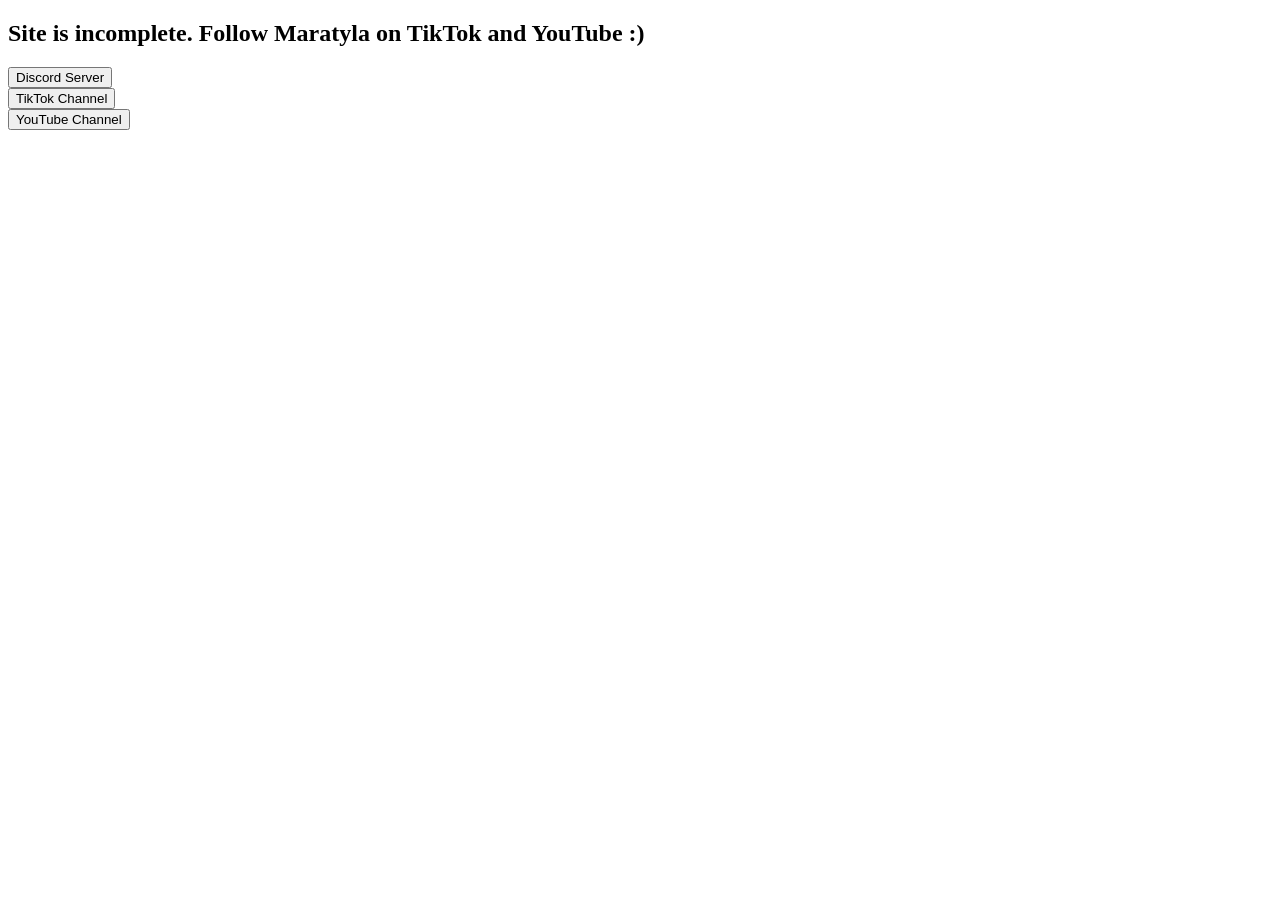
<file: index.html>
<!DOCTYPE html>
<html>
  <body>
    <h2>Site is incomplete. Follow Maratyla on TikTok and YouTube :)</h2>
    <form action="https://discord.gg/37ApsxjW4s">
    <input type="submit" value="Discord Server" />
    </form>
    <form action="https://www.tiktok.com/@maratyla">
    <input type="submit" value="TikTok Channel" />
    </form>
    <form action="https://www.youtube.com/@maratyla">
    <input type="submit" value="YouTube Channel" />
    </form>
  </body>
</html>
</file>
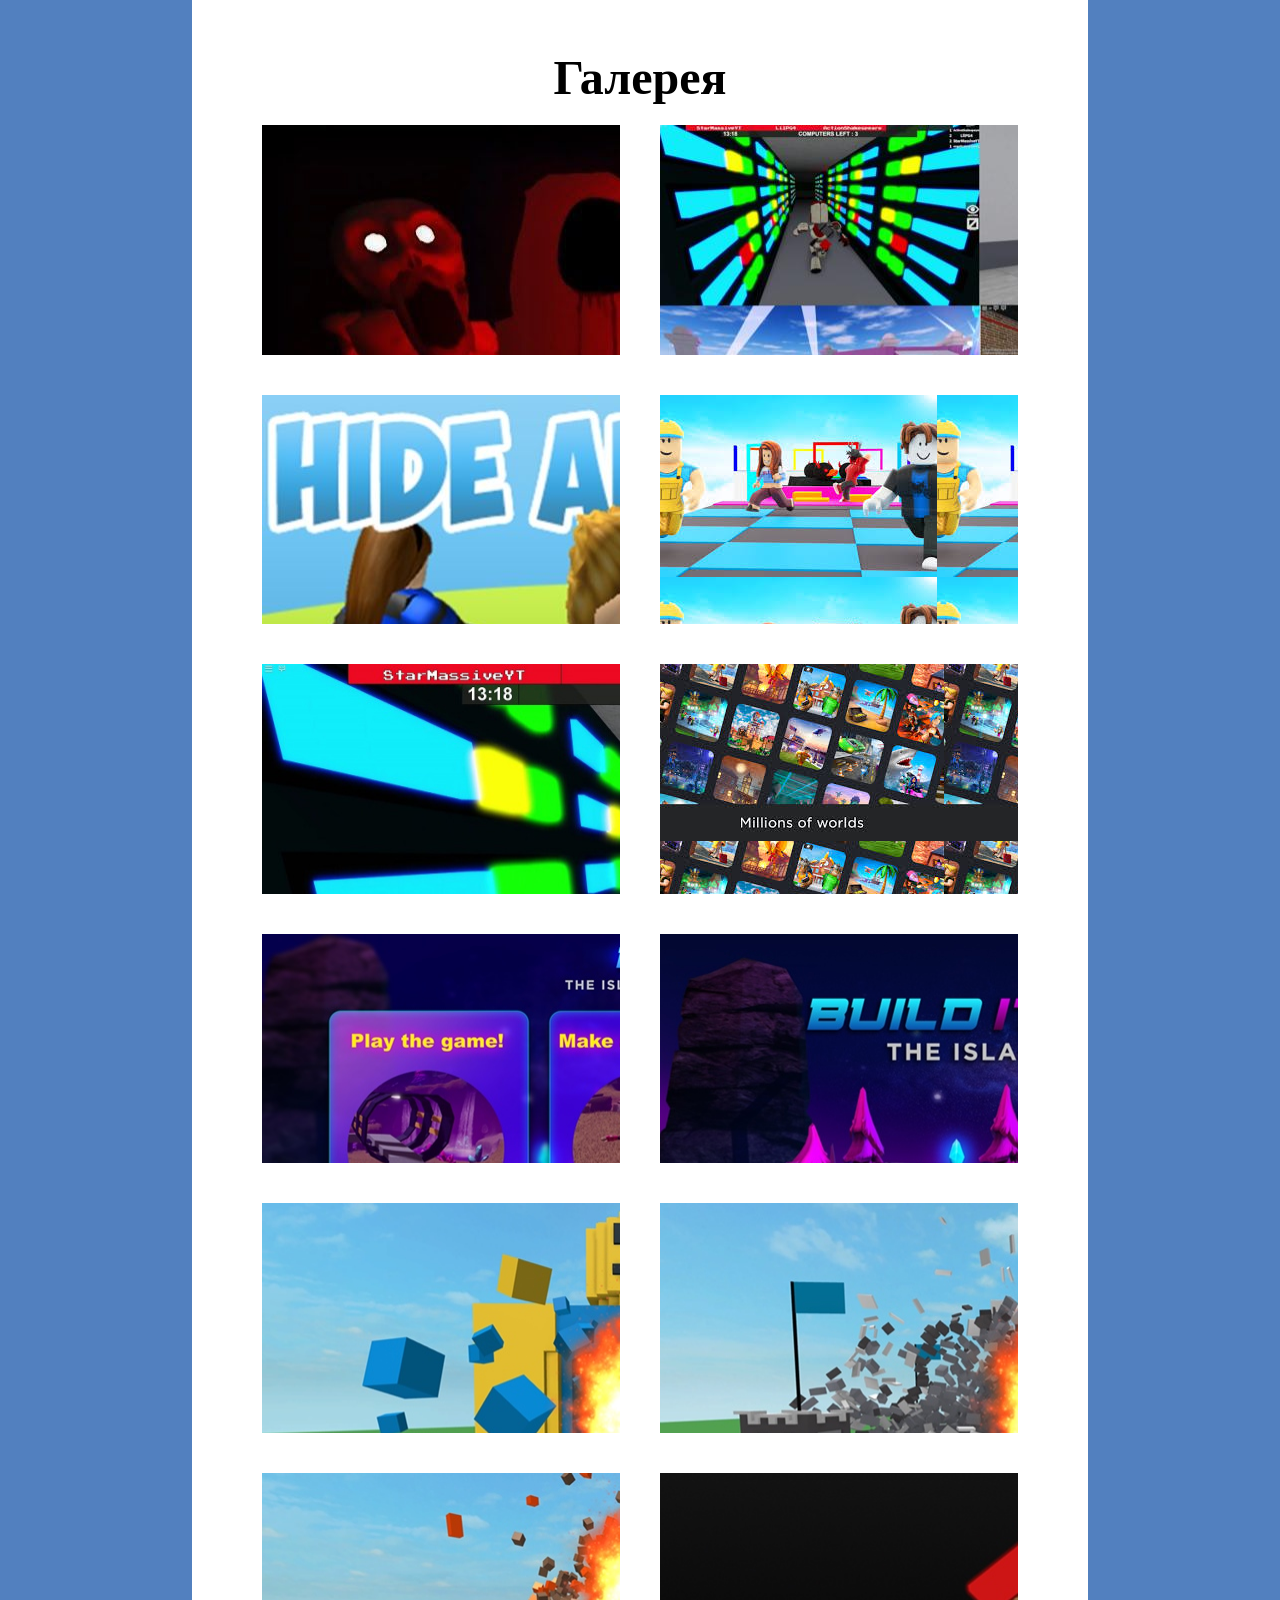
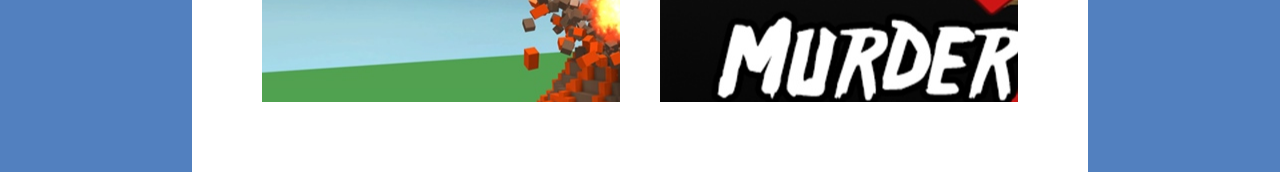
<file: Galereya/eww.html>
<!DOCTYPE html>
<html lang="ru">
<head>
	<meta charset="UTF-8">
	<meta name="viewport" content="width=device-width, initial-scale=1.0">
	<link rel="stylesheet" href="css/eww.css">
	<link rel="preconnect" href="https://fonts.gstatic.com">
<link href="https://fonts.googleapis.com/css2?family=Arimo&display=swap" rel="stylesheet">
	<title>Галерея</title>
</head>
<body>
	<main>
		<h1>Галерея</h1>
		<div class="photo photo1"></div>
		<div class="photo photo2"></div>
		<div class="photo photo3"></div>
		<div class="photo photo4"></div>
		<div class="photo photo5"></div>
		<div class="photo photo6"></div>
		<div class="photo photo7"></div>
		<div class="photo photo8"></div>
		<div class="photo photo9"></div>
		<div class="photo photo10"></div>
		<div class="photo photo11"></div>
		<div class="photo photo12"></div>
	</main>
	<div class="border></div>"
</body>
</html>
</file>
<file: Galereya/css/eww.css>
* {
	padding: 0;
	margin: 0;
	box-sizing: border-box;
}

body {
	background-color: #5280bf;
}

main {
	width: 70%;
	padding: 50px;
	margin: auto;
	background-color: #fff;
	display: flex;
	flex-wrap: wrap;
	justify-content: center;
}

h1 {
	width: 100%;
	text-align: center;
	font-size: 48px;
}

.photo {
	width: calc(50% - 40px);
	height: calc((35vw - 40px) / 16*9);
	margin: 20px;
	background-color: orange;
}

.photo1 {
	background-image: url(../img/img1.jpg);
}

.photo2 {
	background-image: url(../img/img2.jpg);
}

.photo3 {
	background-image: url(../img/img3.jpg);
}

.photo4 {
	background-image: url(../img/img4.jpg);
}

.photo5 {
	background-image: url(../img/img5.jpg);
}

.photo6 {
	background-image: url(../img/img6.jpg);
}

.photo7 {
	background-image: url(../img/img7.jpg);
}

.photo8 {
	background-image: url(../img/img8.jpg);
}

.photo9 {
	background-image: url(../img/img9.jpg);
}

.photo10 {
	background-image: url(../img/img10.jpg);
}

.photo11 {
	background-image: url(../img/img11.jpg);
}

.photo12 {
	background-image: url(../img/img12.jpg);
}
</file>
